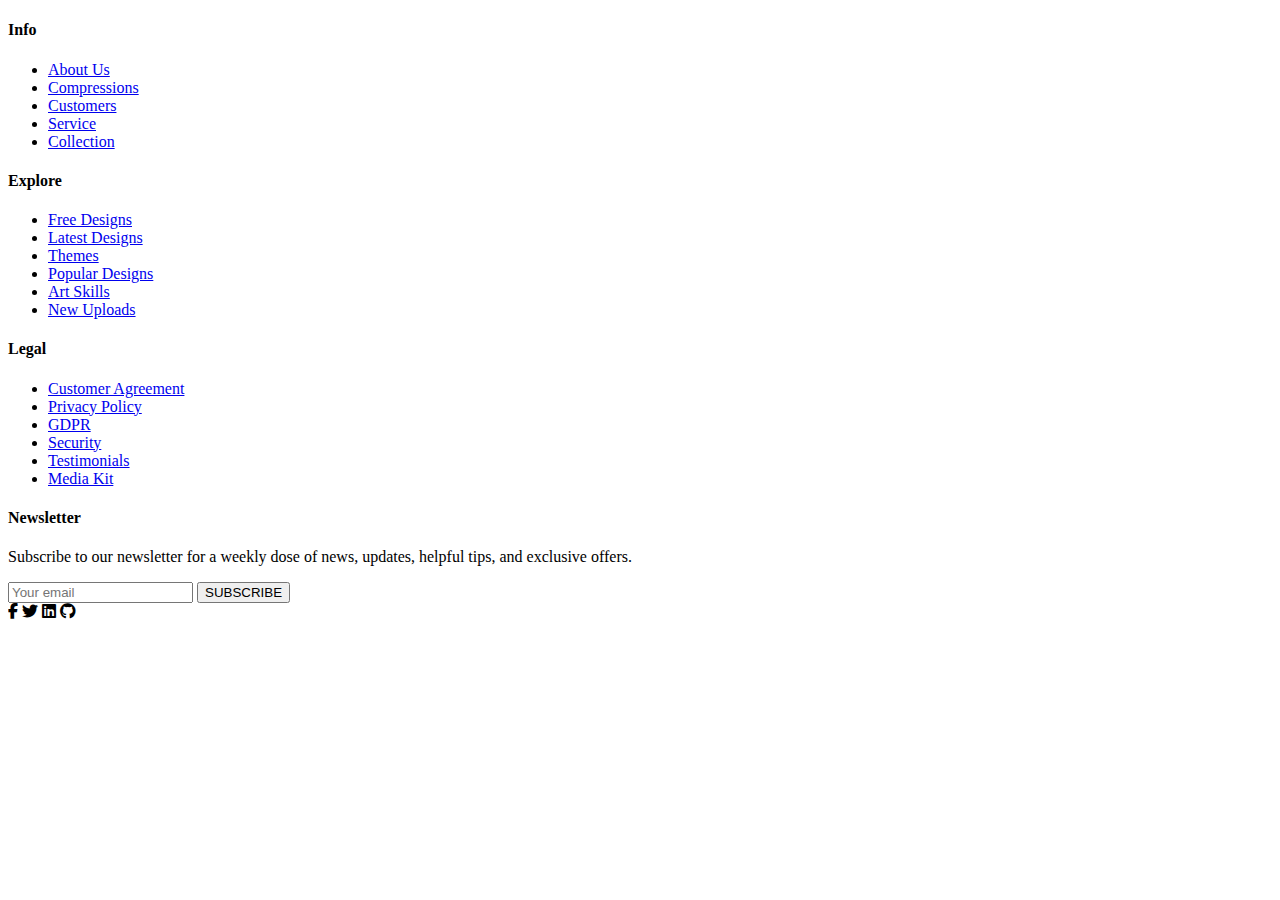
<file: index.html>
<!DOCTYPE html>
<!-- Coding By CodingNepal - www.codingnepalweb.com -->
<html lang="en">
  <head>
    <meta charset="UTF-8" />
    <meta name="viewport" content="width=device-width, initial-scale=1.0" />
    <title>Responsive Footer HTML and CSS | CodingNepal</title>
    <!-- Fonts Links For Icon -->
    <link rel="stylesheet" href="https://cdnjs.cloudflare.com/ajax/libs/font-awesome/6.4.2/css/all.min.css" />
    <!-- <link rel="stylesheet" href="style.css" /> -->
  </head>
  <body>
    <section class="footer">
      <div class="footer-row">
        <div class="footer-col">
          <h4>Info</h4>
          <ul class="links">
            <li><a href="#">About Us</a></li>
            <li><a href="#">Compressions</a></li>
            <li><a href="#">Customers</a></li>
            <li><a href="#">Service</a></li>
            <li><a href="#">Collection</a></li>
          </ul>
        </div>

        <div class="footer-col">
          <h4>Explore</h4>
          <ul class="links">
            <li><a href="#">Free Designs</a></li>
            <li><a href="#">Latest Designs</a></li>
            <li><a href="#">Themes</a></li>
            <li><a href="#">Popular Designs</a></li>
            <li><a href="#">Art Skills</a></li>
            <li><a href="#">New Uploads</a></li>
          </ul>
        </div>

        <div class="footer-col">
          <h4>Legal</h4>
          <ul class="links">
            <li><a href="#">Customer Agreement</a></li>
            <li><a href="#">Privacy Policy</a></li>
            <li><a href="#">GDPR</a></li>
            <li><a href="#">Security</a></li>
            <li><a href="#">Testimonials</a></li>
            <li><a href="#">Media Kit</a></li>
          </ul>
        </div>

        <div class="footer-col lat-one">
          <h4>Newsletter</h4>
          <p>
            Subscribe to our newsletter for a weekly dose
            of news, updates, helpful tips, and
            exclusive offers.
          </p>
          <form action="#">
            <input type="text" placeholder="Your email" required>
            <button type="submit">SUBSCRIBE</button>
          </form>
          <div class="icons">
            <i class="fa-brands fa-facebook-f"></i>
            <i class="fa-brands fa-twitter"></i>
            <i class="fa-brands fa-linkedin"></i>
            <i class="fa-brands fa-github"></i>
          </div>
        </div>
      </div>
    </section>
  </body>
</html>
</file>
<file: style.css>
@import url('https://fonts.googleapis.com/css2?family=Open+Sans:ital,wght@0,400;0,500;0,700;1,300;1,400;1,600&display=swap');

  *{
     margin: 0;
     padding: 0;
     box-sizing: border-box;
     font-family: 'Open Sans', sans-serif;
  } 
html body{
     width: 100vw;
     height: 100vh;
     position: relative;

}  
.footer{
     width:100%;
     height: 400px;
     background-color: rgb(24, 26, 26);
     position: absolute;
     bottom: 0;
     display: flex;
     justify-content: center;
} 
.using-flex-box{
     display: flex;
     justify-content: center;
     align-items: center;
     gap: 80px;
     padding: 50px;
    flex-wrap: wrap;
}  
.footer-col{
     
    
    height: 100%;
    /* border:2px solid white; */
    display: flex;
    flex-direction: column;
    justify-content:space-between;
    color: white;
}
.using-flex-box h4{
     color: white;
     margin-bottom: 20px;
}  
.last-one{
     width: 350px;
     height: 100%;
     /* border:2px solid white; */
     display: flex;
     flex-direction: column;
     justify-content:space-between;
     color: white;
}
.using-flex-box .links{
     display: flex;
     flex-direction: column;
     gap: 20px; 
    
     & li{
         list-style-type: none;
         & a{
             text-decoration: none;
             text-transform: capitalize;
             color: white;
             position: relative;
             &::after{
                 content: "";
                 width: 0px;
                 border-bottom: 2px solid white;
                 position: absolute;
                 bottom:-5px;
                 left: 0;
                 transition: all .5s linear;
                 -webkit-transition: all .5s linear;
                 -moz-transition: all .5s linear;
                 -ms-transition: all .5s linear;
                 -o-transition: all .5s linear;
}
         }
     }
} 
 
.using-flex-box .footer-col .links a:hover:after{
     content: "";
     width: 100%;    
}
@media (max-width:1000px) {
    body{
         background-color: black;
    }
} 
form input{
     padding: 10px;
     border-radius: 5px;
     -webkit-border-radius: 5px;
     -moz-border-radius: 5px;
     -ms-border-radius: 5px;
     -o-border-radius: 5px;
     background-color: black;
     color: white;
     border: none;
     outline: 1px solid red;
     margin-right: 10px;
}
button{
    padding: 0.4rem 1rem;
    font-size: 18px;
    border-radius: 10px;
    -webkit-border-radius: 10px;
    -moz-border-radius: 10px;
    -ms-border-radius: 10px;
    -o-border-radius: 10px;
    box-shadow: rgba(0, 0, 0, 0.25) 0px 54px 55px, rgba(0, 0, 0, 0.12) 0px -12px 30px, rgba(0, 0, 0, 0.12) 0px 4px 6px, rgba(0, 0, 0, 0.17) 0px 12px 13px, rgba(0, 0, 0, 0.09) 0px -3px 5px;
} 
.icon{
     display:inline-block;
     color: rgb(101, 97, 97);
     margin-left: 10px;
     width: 50px;
    
} 
.icon:hover
{
    color: red;
}
</file>
